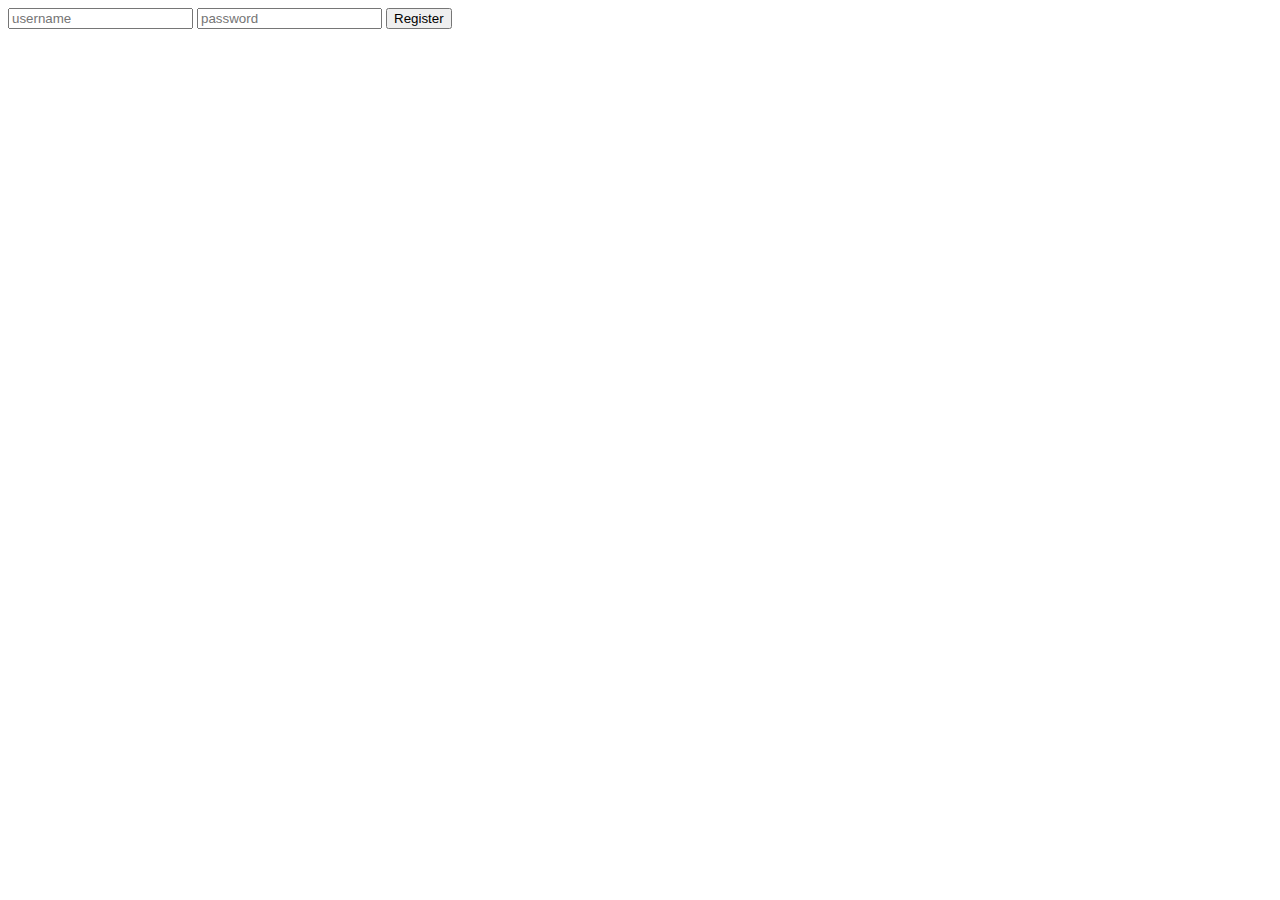
<file: signup.html>
<!DOCTYPE html>
<html lang="en">
<head>
    <meta charset="UTF-8">
    <meta name="viewport" content="width=device-width, initial-scale=1.0">
    <title>Signup</title>
</head>
<body>
    <form id="register-form">
        <input type="text" placeholder="username" id="username" />
        <input type="password" placeholder="password" id="password" />
        <button type="submit">Register</button>
    </form>

    <script>
        const form = document.getElementById('register-form');

        const usernameField = document.getElementById('username')
        const passwordField = document.getElementById('password')

        form.addEventListener('submit', async e => {
            e.preventDefault()

            const response = await fetch('/register', {
                method: 'POST',
                headers: {
                    'Content-Type': 'application/json'
                },
                body: JSON.stringify({ 
                    username: usernameField.value, 
                    password: passwordField.value
                })
            })

            const result = await response.json();
            const { id } = result

            window.location.replace(`http://localhost:3000/profile.html?userId=${id}`)
            
        })
    </script>
</body>
</html>
</file>
